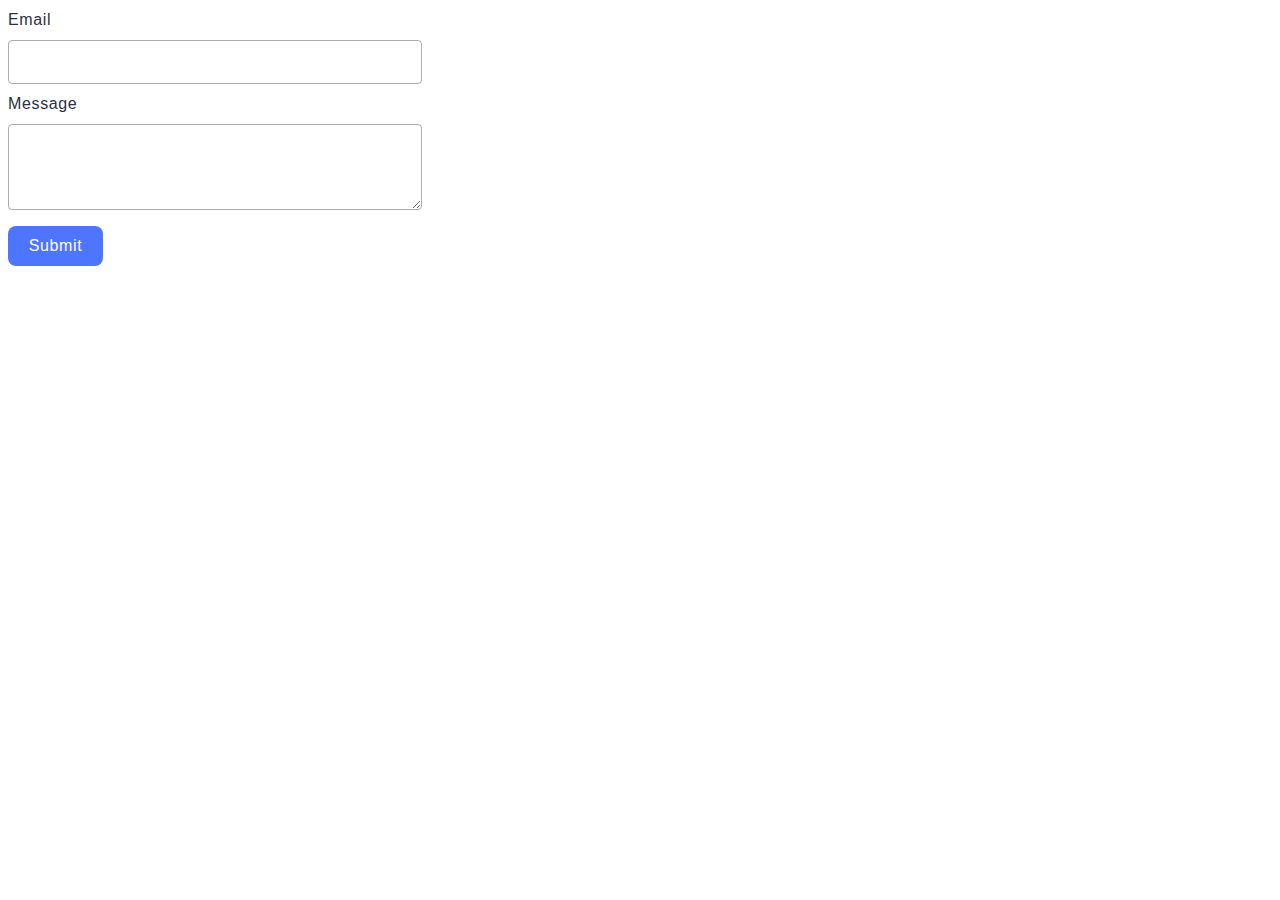
<file: src/2-form.html>
<!DOCTYPE html>
<html lang="en">
  <head>
    <meta charset="UTF-8" />
    <meta name="viewport" content="width=device-width, initial-scale=1.0" />
    <title>Document</title>
    <link rel="stylesheet" href="./css/styles.css" />
  </head>
  <body>
    <form class="feedback-form" autocomplete="off">
      <label class="modal-form-label">
        Email
        <input class="modal-input" type="email" name="email" autofocus />
      </label>
      <label class="modal-form-label">
        Message
        <textarea class="modal-textarea" name="message" rows="8"></textarea>
      </label>
      <button class="modal-btn" type="submit">Submit</button>
    </form>

    <script type="module" src="./js/2-form.js"></script>
  </body>
</html>
</file>
<file: src/css/styles.css>
body {
  background-color: F5F5F5;
}

ul {
  margin: 0;
  padding: 0;
  list-style-type: none;

}

a {
  text-decoration: none;
}

.gallery {
  max-width: 1128px;
  padding: 156px 24px;
  margin: 0 auto;
  display: flex;
  flex-wrap: wrap;
  gap: 24px;
  row-gap: 24px;
}

.gallery-item {
  width: calc((100% - 24 * 2) / 3);
}

.gallery-image {
  width: 360px;
  height: 200px;
}


.feedback-form {
  width: 408px;
  height: 296px;
}

.modal-form-label {
  font-weight: 400;
  font-size: 16px;
  line-height: 1.5;
  letter-spacing: 0.04em;
  color: #2e2f42;
  font-family: "Montserrat", sans-serif;
  display: block;
  margin-bottom: 8px;
}

.modal-input {
  display: flex;
  align-items: flex-start;
  justify-content: flex-start;
  flex-direction: column;
  border: 1px solid rgba(46, 47, 66, 0.4);
  border-radius: 4px;
  width: 100%;
  height: 40px;
  background-color: transparent;
  outline: transparent;
  transition: border-color 250ms cubic-bezier(0.4, 0, 0.2, 1);
  margin-bottom: 8px;
  margin-top: 8px;
}

.modal-textarea {
  display: flex;
  align-items: flex-start;
  justify-content: flex-start;
  flex-direction: column;
  border: 1px solid rgba(46, 47, 66, 0.4);
  border-radius: 4px;
  width: 100%;
  height: 80px;
  background-color: transparent;
  outline: transparent;
  transition: border-color 250ms cubic-bezier(0.4, 0, 0.2, 1);
  margin-bottom: 16px;
  margin-top: 8px;
}

.modal-btn {
  border-radius: 8px;
  padding: 8px 16px;
  width: 95px;
  height: 40px;
  display: flex;
  align-items: center;
  justify-content: center;
  flex-direction: row;
  gap: 10px;
  background-color: #4e75ff;
  font-weight: 500;
  font-size: 16px;
  line-height: 1.5;
  letter-spacing: 0.04em;
  color: #fff;
  font-family: "Montserrat", sans-serif;
  border: none;
}

.modal-btn:hover,
.modal-btn:focus {
  background-color: #6c8cff;
  ;
}
</file>
